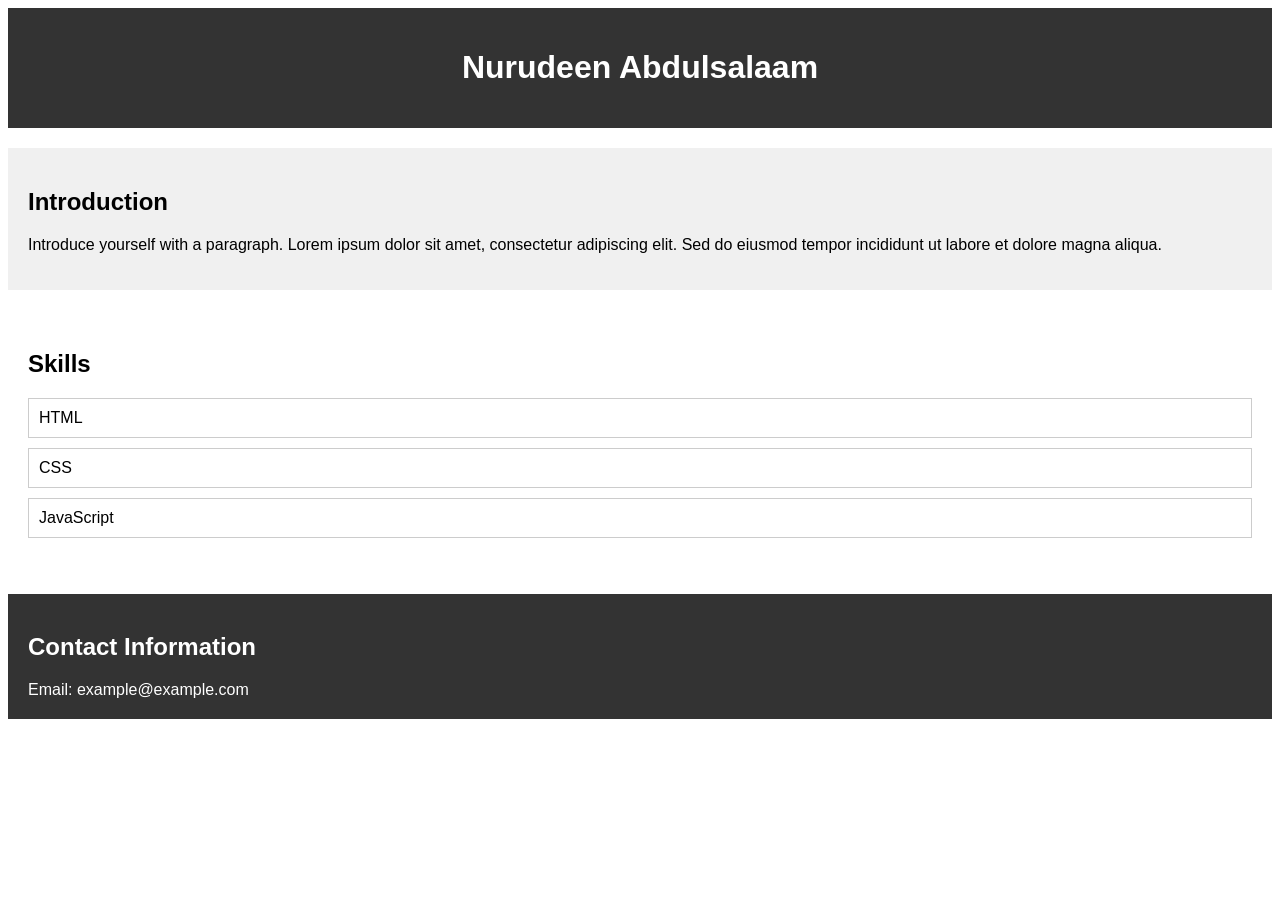
<file: web-dev/margin-padding/index.html>
<!DOCTYPE html>
<html lang="en">
<head>
  <meta charset="UTF-8">
  <meta name="viewport" content="width=device-width, initial-scale=1.0">
  <title>CSS Styling Practice</title>
  <link rel="stylesheet" href="styles.css">
</head>
<body>

  <!-- Header Section -->
  <header class="header">
    <h1>Nurudeen Abdulsalaam</h1>
  </header>

  <!-- Introduction Section -->
  <section class="introduction">
    <h2>Introduction</h2>
    <p>
      Introduce yourself with a paragraph. Lorem ipsum dolor sit amet, consectetur adipiscing elit. Sed do eiusmod tempor incididunt ut labore et dolore magna aliqua.
    </p>
  </section>

  <!-- Skills Section -->
  <section class="skills">
    <h2>Skills</h2>
    <ul class="skills-list">
      <li>HTML</li>
      <li>CSS</li>
      <li>JavaScript</li>
      <!-- Add more skills as needed -->
    </ul>
  </section>

  <!-- Contact Section -->
  <section class="contact">
    <h2>Contact Information</h2>
    <p>Email: example@example.com</p>
    <!-- Add social media links here -->
  </section>

</body>
</html>
</file>
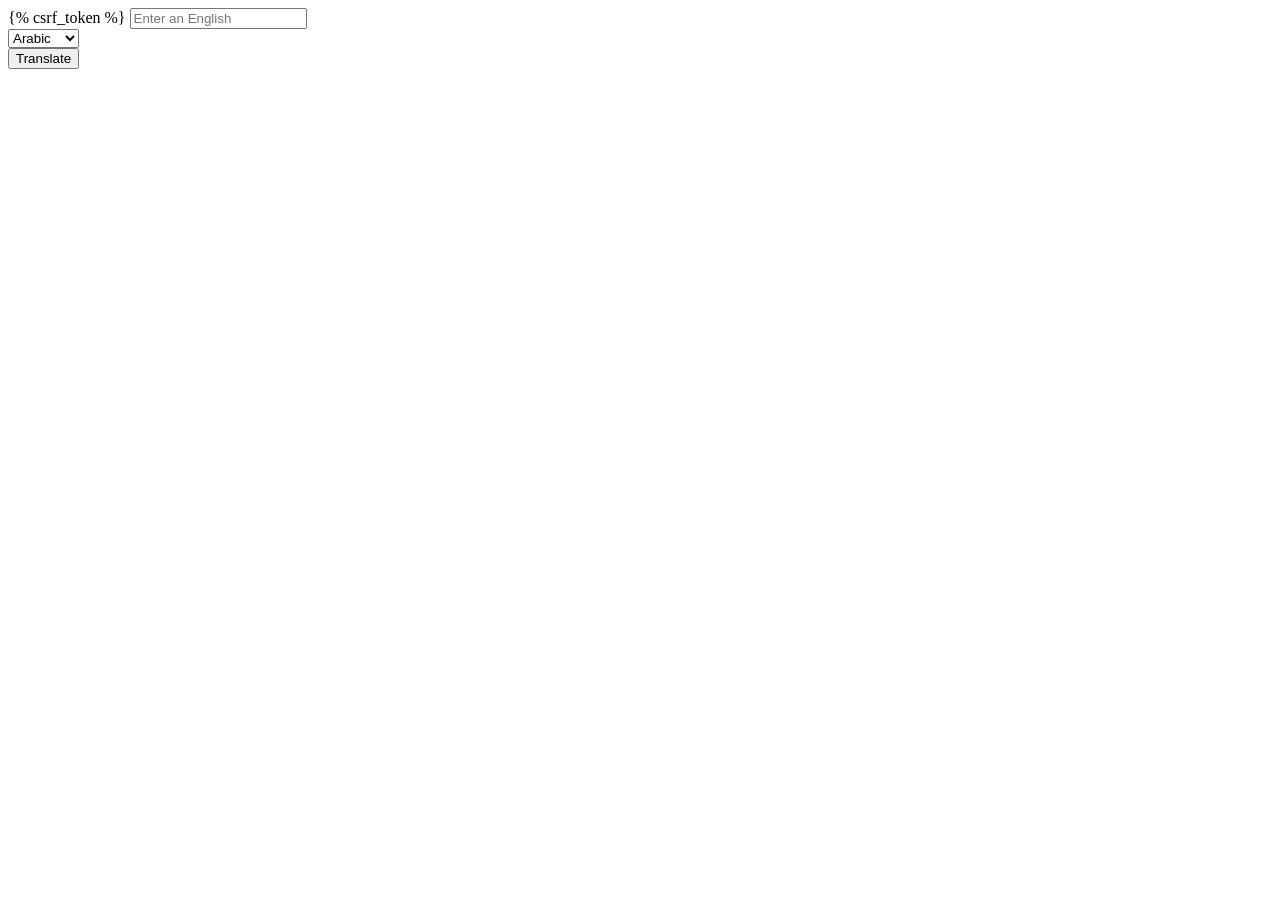
<file: projects/Translator/App/templates/index.html>
<!DOCTYPE html> 
<html> 
<head> 
	<title>GFG</title> 
</head> 
<body> 
<form method="post"> 
	{% csrf_token %} 
	<input type="text" name="translate" placeholder="Enter an English" required> 
	<br> 
	<select required name="language">
        <option value="Arabic">Arabic</option>
		<option value="Hindi">Hindi</option> 
		<option value="Marathi">Marathi</option> 
		<option value="German">German</option> 
	</select> 
	<br> 
	<button type="submit">Translate</button> 
</form> 
</body> 
</html>
</file>
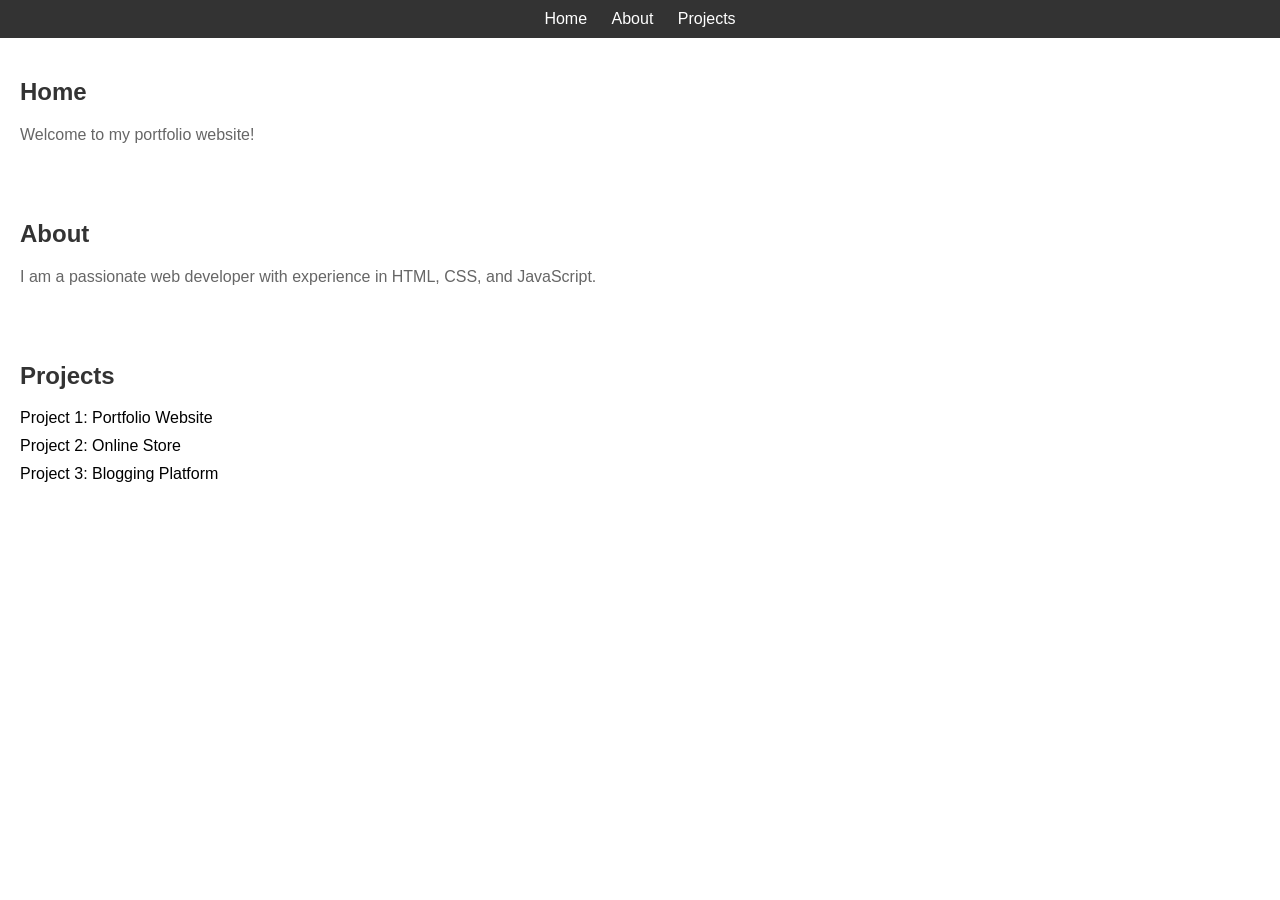
<file: web-dev/portfolio-website.html>
<!DOCTYPE html>
<html lang="en">

<head>
    <meta charset="UTF-8">
    <meta name="viewport" content="width=device-width, initial-scale=1.0">
    <title>Portfolio</title>
    <style>
        body {
            font-family: Arial, sans-serif;
            margin: 0;
            padding: 0;
        }

        nav {
            background-color: #333;
            color: #fff;
            text-align: center;
            padding: 10px 0;
        }

        nav a {
            color: #fff;
            text-decoration: none;
            margin: 0 10px;
        }

        nav a:hover {
            text-decoration: underline;
        }

        section {
            padding: 20px;
        }

        h2 {
            color: #333;
        }

        p {
            color: #666;
        }

        ul {
            list-style-type: none;
            padding: 0;
        }

        li {
            margin-bottom: 10px;
        }
    </style>
</head>

<body>
    <nav>
        <a href="#home">Home</a>
        <a href="#about">About</a>
        <a href="#projects">Projects</a>
    </nav>

    <section id="home">
        <h2>Home</h2>
        <p>Welcome to my portfolio website!</p>
    </section>

    <section id="about">
        <h2>About</h2>
        <p>I am a passionate web developer with experience in HTML, CSS, and JavaScript.</p>
    </section>

    <section id="projects">
        <h2>Projects</h2>
        <ul>
            <li>Project 1: Portfolio Website</li>
            <li>Project 2: Online Store</li>
            <li>Project 3: Blogging Platform</li>
        </ul>
    </section>
</body>

</html>
</file>
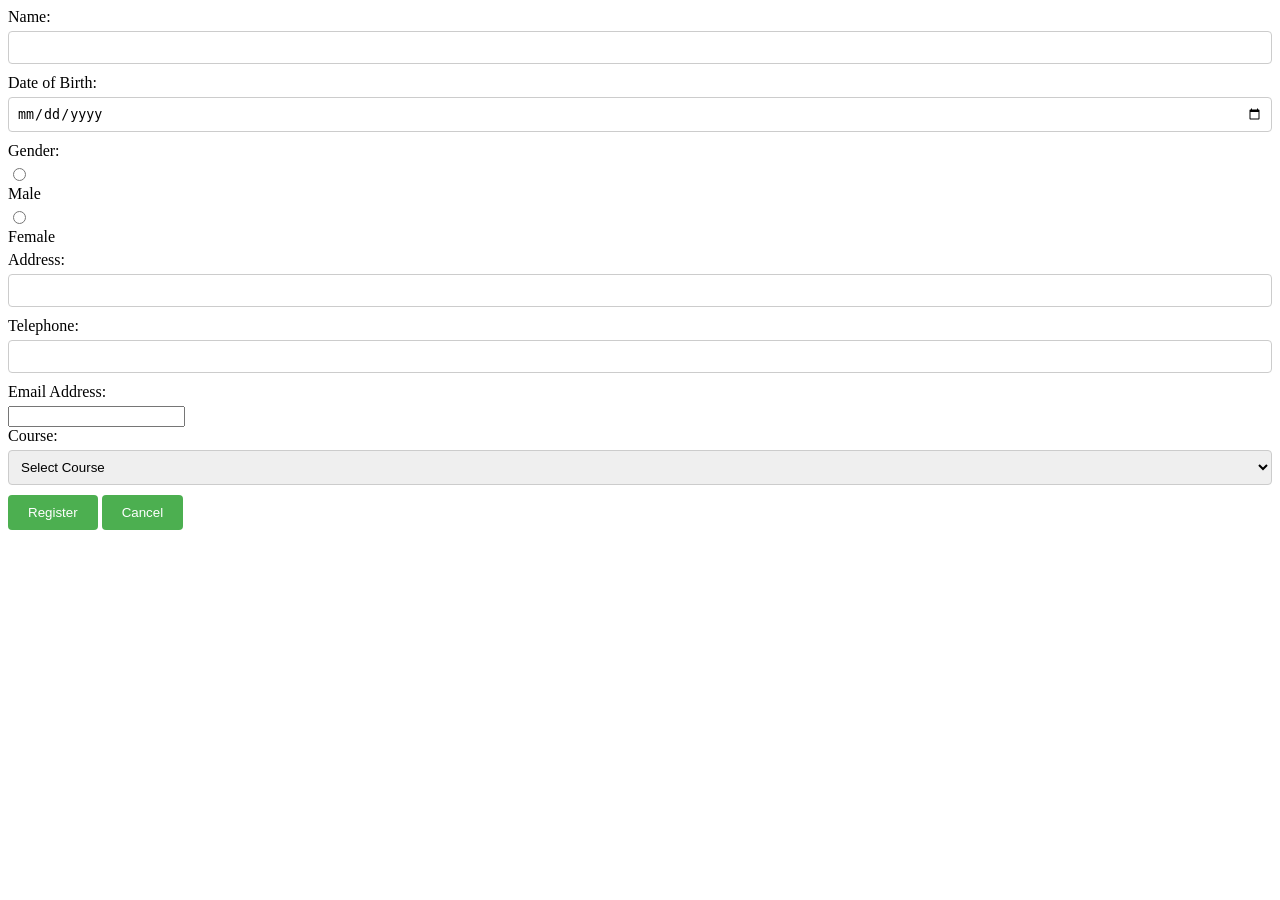
<file: web-dev/register-student.html>
<!DOCTYPE html>
<html lang="en">
<head>
  <meta charset="UTF-8">
  <meta name="viewport" content="width=device-width, initial-scale=1.0">
  <title>Student Registration Form</title>
  <style>
    label {
      display: block;
      margin-bottom: 5px;
    }
    input[type="text"],
    input[type="date"],
    select {
      width: 100%;
      padding: 8px;
      margin-bottom: 10px;
      border: 1px solid #ccc;
      border-radius: 4px;
      box-sizing: border-box;
    }
    input[type="radio"] {
      margin-right: 10px;
    }
    input[type="submit"],
    input[type="button"] {
      padding: 10px 20px;
      background-color: #4CAF50;
      color: white;
      border: none;
      border-radius: 4px;
      cursor: pointer;
    }
    input[type="submit"]:hover,
    input[type="button"]:hover {
      background-color: #45a049;
    }
  </style>
</head>
<body>

<form action="#" method="post">
  <label for="name">Name:</label>
  <input type="text" id="name" name="name" required>
  
  <label for="dob">Date of Birth:</label>
  <input type="date" id="dob" name="dob" required>
  
  <label>Gender:</label>
  <input type="radio" id="male" name="gender" value="male" required>
  <label for="male">Male</label>
  <input type="radio" id="female" name="gender" value="female">
  <label for="female">Female</label>
  
  <label for="address">Address:</label>
  <input type="text" id="address" name="address" required>
  
  <label for="telephone">Telephone:</label>
  <input type="text" id="telephone" name="telephone" required>
  
  <label for="email">Email Address:</label>
  <input type="email" id="email" name="email" required>
  
  <label for="course">Course:</label>
  <select id="course" name="course" required>
    <option value="">Select Course</option>
    <option value="Mathematics">Mathematics</option>
    <option value="Science">Science</option>
    <option value="History">History</option>
    <option value="English">English</option>
  </select>
  
  <input type="submit" value="Register">
  <input type="button" value="Cancel">
</form>

</body>
</html>
</file>
<file: web-dev/margin-padding/styles.css>
/* Global Styles */
body {
    font-family: Arial, sans-serif;
  }
  
  /* Header Styling */
  .header {
    background-color: #333;
    padding: 20px;
    color: white;
    text-align: center;
  }
  
  /* Introduction Section */
  .introduction {
    background-color: #f0f0f0;
    padding: 20px;
    margin: 20px 0;
  }
  
  /* Skills Section */
  .skills {
    padding: 20px;
  }
  
  .skills-list {
    list-style: none;
    padding: 0;
  }
  
  .skills-list li {
    border: 1px solid #ccc;
    padding: 10px;
    margin-bottom: 10px;
  }
  
  /* Contact Section */
  .contact {
    background-color: #333;
    color: white;
    padding: 20px;
    margin-top: 20px;
  }
  
  .contact p {
    margin: 0;
  }
  
  /* Media Queries */
  @media (max-width: 768px) {
    /* Adjust margins and padding for smaller screens */
    .header,
    .introduction,
    .skills,
    .contact {
      padding: 10px;
    }
  }
</file>
